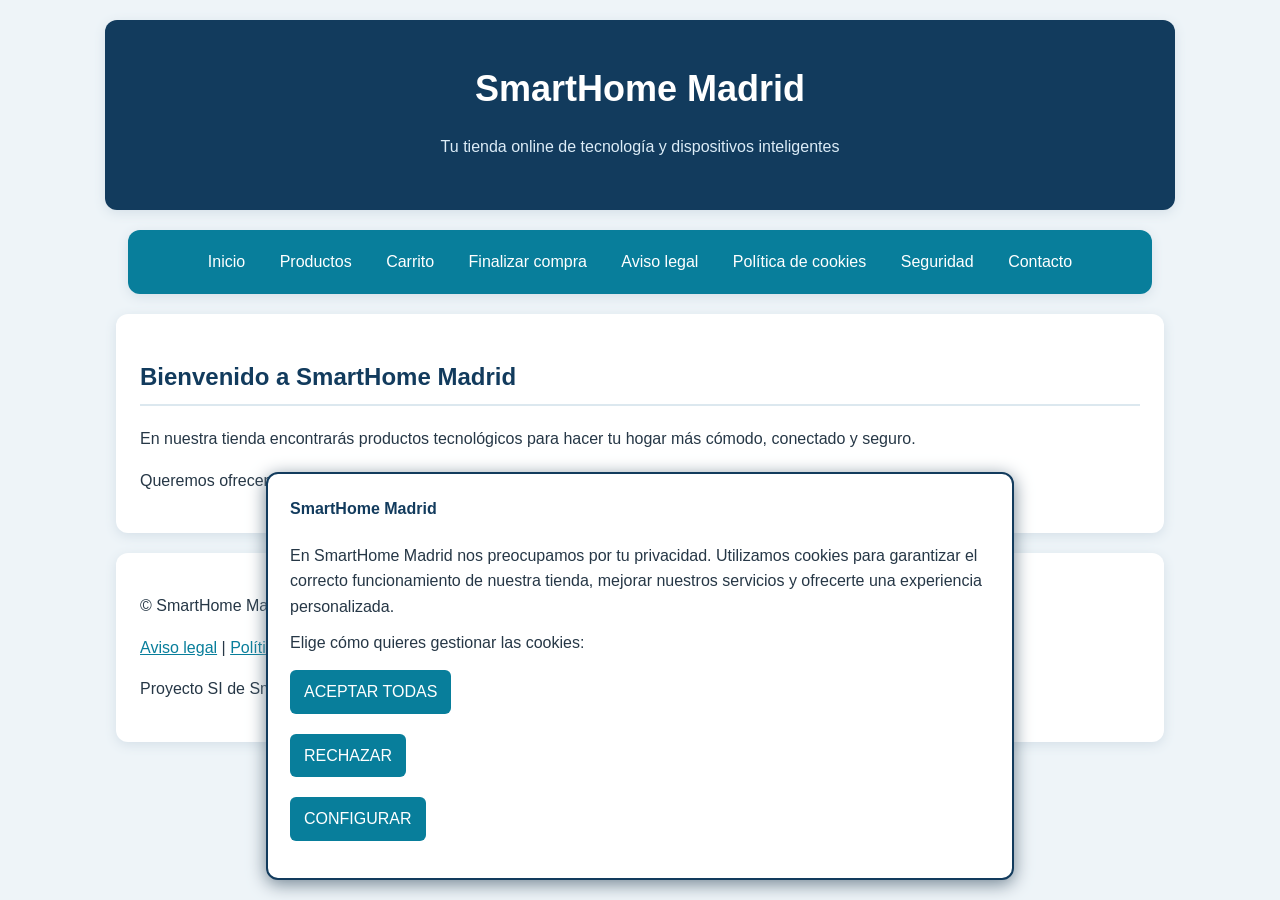
<file: index.html>
<!DOCTYPE html>
<html lang="es">
<head>
    <meta charset="UTF-8">
    <meta name="viewport" content="width=device-width, initial-scale=1.0">
    <link rel="stylesheet" href="styles.css">
    <meta name="keywords" content="HTML, tienda, productos, domótica, tecnología">
    <meta name="description" content="Tienda online SmartHome Madrid">
    <meta name="author" content="Manuel, Ignacio, Alejandro Pascual, Ismael">
    <title>Inicio - SmartHome Madrid</title>
</head>
<body>

    <div id="cabecera">
        <h1>SmartHome Madrid</h1>
        <p>Tu tienda online de tecnología y dispositivos inteligentes</p>
    </div>

    <div id="menu">
        <ul>
            <li><a href="index.html">Inicio</a></li>
            <li><a href="productos.html">Productos</a></li>
            <li><a href="carrito.html">Carrito</a></li>
            <li><a href="compra.html">Finalizar compra</a></li>
            <li><a href="aviso-legal.html">Aviso legal</a></li>
            <li><a href="cookies.html">Política de cookies</a></li>
            <li><a href="seguridad.html">Seguridad</a></li>
            <li><a href="contacto.html">Contacto</a></li>
        </ul>
    </div>

<div id="inicio">
        <h2>Bienvenido a SmartHome Madrid</h2>
        <p>En nuestra tienda encontrarás productos tecnológicos para hacer tu hogar más cómodo, conectado y seguro.</p>
        <p>Queremos ofrecer una compra online sencilla y proteger los datos de nuestros clientes.</p>
    </div>

    <input type="checkbox" id="cerrar-banner">
    <input type="checkbox" id="mostrar-configuracion">
    <div id="banner-cookies">
        <div id="texto-cookies">
            <h4>SmartHome Madrid</h4>
            <p>En SmartHome Madrid nos preocupamos por tu privacidad. Utilizamos cookies para garantizar el correcto funcionamiento de nuestra tienda, mejorar nuestros servicios y ofrecerte una experiencia personalizada.</p>
            <p>Elige cómo quieres gestionar las cookies:</p>
            <p><label for="cerrar-banner" class="boton">ACEPTAR TODAS</label></p>
            <p><label for="cerrar-banner" class="boton">RECHAZAR</label></p>
            <p><label for="mostrar-configuracion" class="boton">CONFIGURAR</label></p>
        </div>
        <div id="panel-configuracion">
            <h4>Configuración de cookies</h4>
            <p><input type="checkbox" id="cookies-necesarias" name="cookies-necesarias" checked disabled> Cookies necesarias</p>
            <p><input type="checkbox" id="cookies-analiticas" name="cookies-analiticas"> Cookies analíticas</p>
            <p><input type="checkbox" id="cookies-publicidad" name="cookies-publicidad"> Cookies de publicidad</p>
            <p><label for="cerrar-banner" class="boton">Guardar preferencias</label></p>
            <p><label for="mostrar-configuracion" class="boton">VOLVER</label></p>
        </div>
    </div>

    <div>
        <p>&copy; SmartHome Madrid - Tienda online de tecnología</p>
        <p><a href="aviso-legal.html">Aviso legal</a> | <a href="cookies.html">Política de cookies</a></p>
        <p>Proyecto SI de SmartHome Madrid.</p>
    </div>

</body>
</html>
</file>
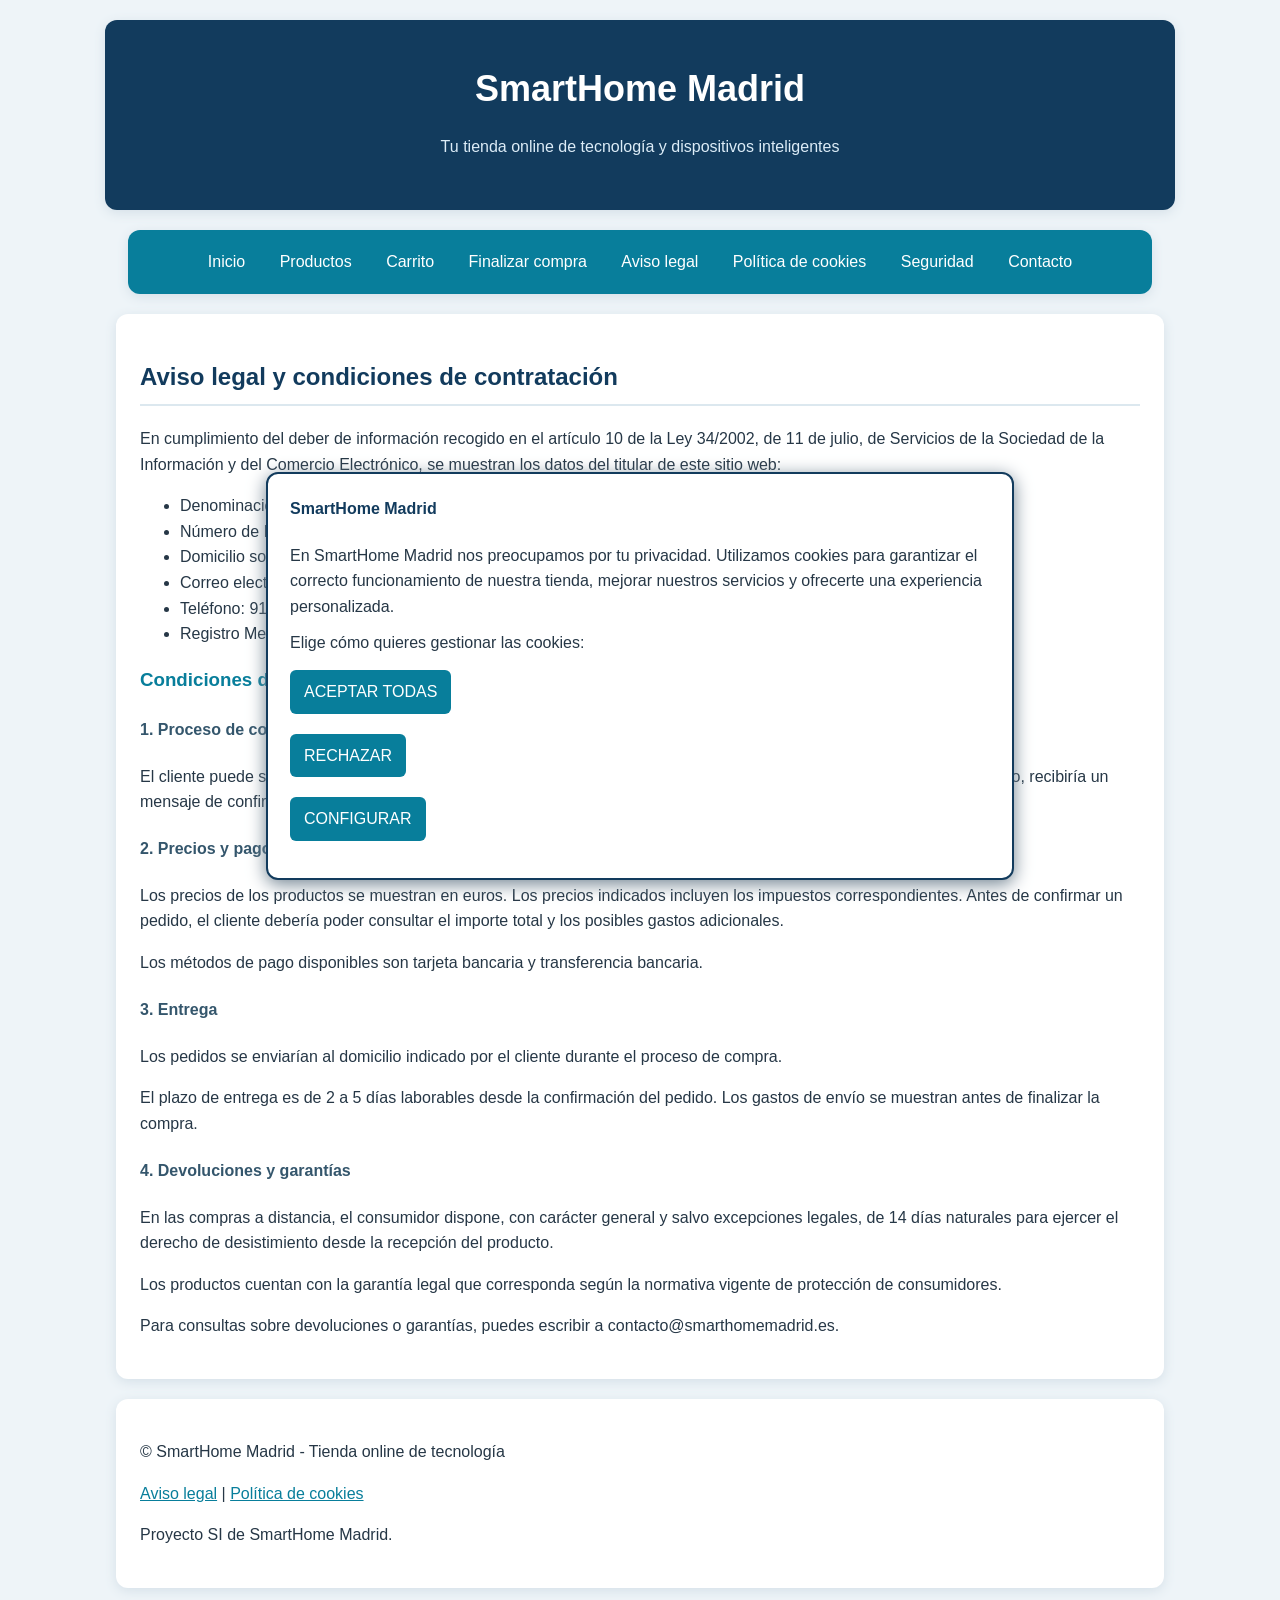
<file: aviso-legal.html>
<!DOCTYPE html>
<html lang="es">
<head>
    <meta charset="UTF-8">
    <meta name="viewport" content="width=device-width, initial-scale=1.0">
    <link rel="stylesheet" href="styles.css">
    <meta name="keywords" content="HTML, tienda, productos, domótica, tecnología">
    <meta name="description" content="Tienda online SmartHome Madrid">
    <meta name="author" content="Manuel, Ignacio, Alejandro Pascual, Ismael">
    <title>Aviso legal - SmartHome Madrid</title>
</head>
<body>

    <div id="cabecera">
        <h1>SmartHome Madrid</h1>
        <p>Tu tienda online de tecnología y dispositivos inteligentes</p>
    </div>

    <div id="menu">
        <ul>
            <li><a href="index.html">Inicio</a></li>
            <li><a href="productos.html">Productos</a></li>
            <li><a href="carrito.html">Carrito</a></li>
            <li><a href="compra.html">Finalizar compra</a></li>
            <li><a href="aviso-legal.html">Aviso legal</a></li>
            <li><a href="cookies.html">Política de cookies</a></li>
            <li><a href="seguridad.html">Seguridad</a></li>
            <li><a href="contacto.html">Contacto</a></li>
        </ul>
    </div>

<div id="aviso-legal">
        <h2>Aviso legal y condiciones de contratación</h2>

        <p>En cumplimiento del deber de información recogido en el artículo 10 de la Ley 34/2002, de 11 de julio, de Servicios de la Sociedad de la Información y del Comercio Electrónico, se muestran los datos del titular de este sitio web:</p>

        <ul>
            <li>Denominación social: SmartHome Madrid, S.L.</li>
            <li>Número de Identificación Fiscal (NIF): B-12345676</li>
            <li>Domicilio social: Calle de Alcalá, 120, 28009 Madrid, España</li>
            <li>Correo electrónico: contacto@smarthomemadrid.es</li>
            <li>Teléfono: 910 123 456</li>
            <li>Registro Mercantil: Madrid, Tomo 12345, Folio 120, Sección 8, Hoja M-123456</li>
        </ul>

        <h3>Condiciones de contratación</h3>

        <h4>1. Proceso de compra</h4>
        <p>El cliente puede seleccionar los productos que desea comprar y revisar su pedido antes de confirmarlo. Una vez confirmado, recibiría un mensaje de confirmación con los detalles de la compra.</p>

        <h4>2. Precios y pagos</h4>
        <p>Los precios de los productos se muestran en euros. Los precios indicados incluyen los impuestos correspondientes. Antes de confirmar un pedido, el cliente debería poder consultar el importe total y los posibles gastos adicionales.</p>
        <p>Los métodos de pago disponibles son tarjeta bancaria y transferencia bancaria.</p>

        <h4>3. Entrega</h4>
        <p>Los pedidos se enviarían al domicilio indicado por el cliente durante el proceso de compra.</p>
        <p>El plazo de entrega es de 2 a 5 días laborables desde la confirmación del pedido. Los gastos de envío se muestran antes de finalizar la compra.</p>

        <h4>4. Devoluciones y garantías</h4>
        <p>En las compras a distancia, el consumidor dispone, con carácter general y salvo excepciones legales, de 14 días naturales para ejercer el derecho de desistimiento desde la recepción del producto.</p>
        <p>Los productos cuentan con la garantía legal que corresponda según la normativa vigente de protección de consumidores.</p>
        <p>Para consultas sobre devoluciones o garantías, puedes escribir a contacto@smarthomemadrid.es.</p>
    </div>

    <input type="checkbox" id="cerrar-banner">
    <input type="checkbox" id="mostrar-configuracion">
    <div id="banner-cookies">
        <div id="texto-cookies">
            <h4>SmartHome Madrid</h4>
            <p>En SmartHome Madrid nos preocupamos por tu privacidad. Utilizamos cookies para garantizar el correcto funcionamiento de nuestra tienda, mejorar nuestros servicios y ofrecerte una experiencia personalizada.</p>
            <p>Elige cómo quieres gestionar las cookies:</p>
            <p><label for="cerrar-banner" class="boton">ACEPTAR TODAS</label></p>
            <p><label for="cerrar-banner" class="boton">RECHAZAR</label></p>
            <p><label for="mostrar-configuracion" class="boton">CONFIGURAR</label></p>
        </div>
        <div id="panel-configuracion">
            <h4>Configuración de cookies</h4>
            <p><input type="checkbox" id="cookies-necesarias" name="cookies-necesarias" checked disabled> Cookies necesarias</p>
            <p><input type="checkbox" id="cookies-analiticas" name="cookies-analiticas"> Cookies analíticas</p>
            <p><input type="checkbox" id="cookies-publicidad" name="cookies-publicidad"> Cookies de publicidad</p>
            <p><label for="cerrar-banner" class="boton">Guardar preferencias</label></p>
            <p><label for="mostrar-configuracion" class="boton">VOLVER</label></p>
        </div>
    </div>

    <div>
        <p>&copy; SmartHome Madrid - Tienda online de tecnología</p>
        <p><a href="aviso-legal.html">Aviso legal</a> | <a href="cookies.html">Política de cookies</a></p>
        <p>Proyecto SI de SmartHome Madrid.</p>
    </div>

</body>
</html>
</file>
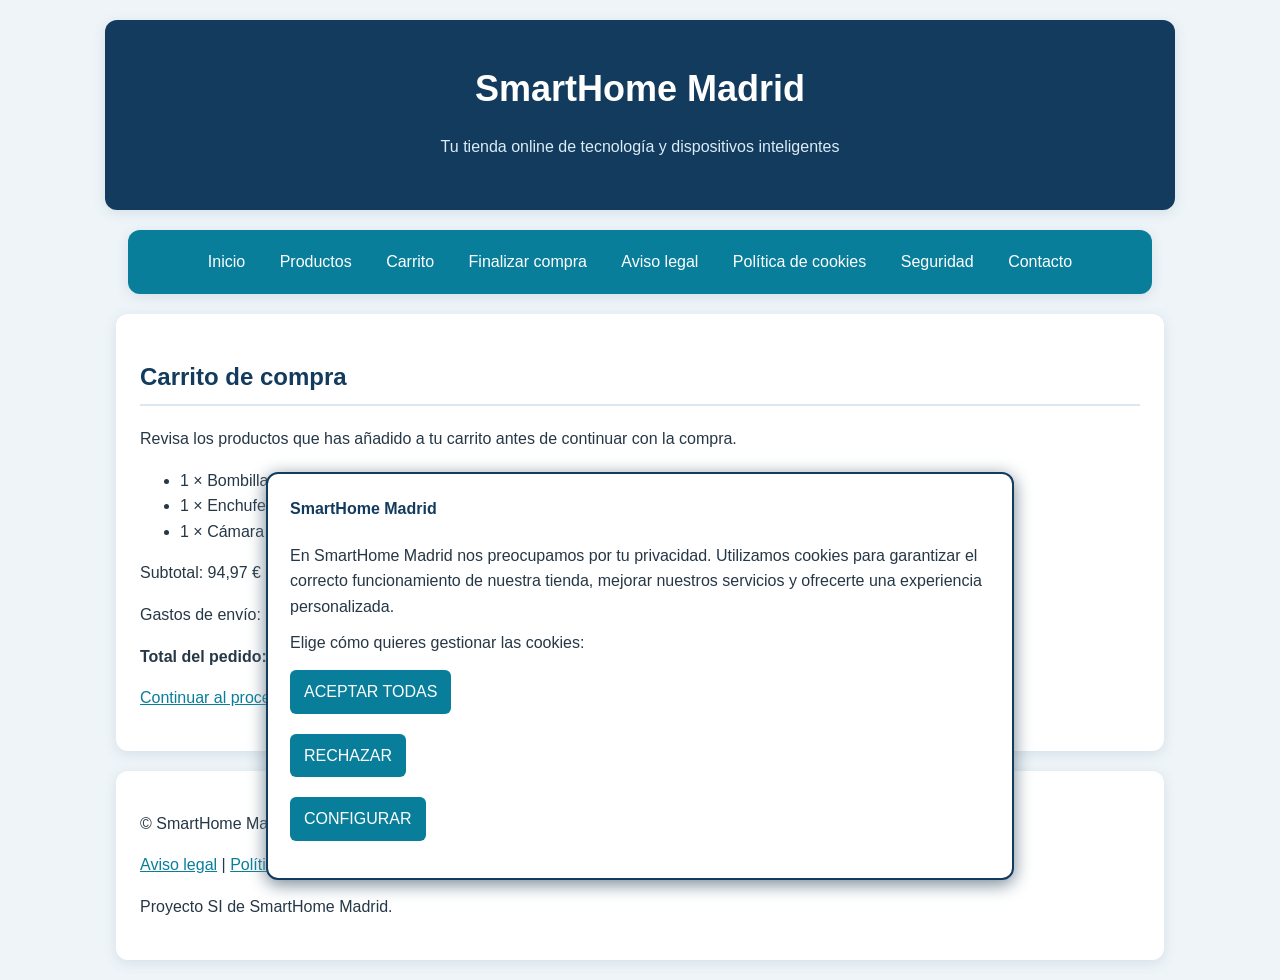
<file: carrito.html>
<!DOCTYPE html>
<html lang="es">
<head>
    <meta charset="UTF-8">
    <meta name="viewport" content="width=device-width, initial-scale=1.0">
    <link rel="stylesheet" href="styles.css">
    <meta name="keywords" content="HTML, tienda, productos, domótica, tecnología">
    <meta name="description" content="Tienda online SmartHome Madrid">
    <meta name="author" content="Manuel, Ignacio, Alejandro Pascual, Ismael">
    <title>Carrito - SmartHome Madrid</title>
</head>
<body>

    <div id="cabecera">
        <h1>SmartHome Madrid</h1>
        <p>Tu tienda online de tecnología y dispositivos inteligentes</p>
    </div>

    <div id="menu">
        <ul>
            <li><a href="index.html">Inicio</a></li>
            <li><a href="productos.html">Productos</a></li>
            <li><a href="carrito.html">Carrito</a></li>
            <li><a href="compra.html">Finalizar compra</a></li>
            <li><a href="aviso-legal.html">Aviso legal</a></li>
            <li><a href="cookies.html">Política de cookies</a></li>
            <li><a href="seguridad.html">Seguridad</a></li>
            <li><a href="contacto.html">Contacto</a></li>
        </ul>
    </div>

<div id="carrito">
        <h2>Carrito de compra</h2>
        <p>Revisa los productos que has añadido a tu carrito antes de continuar con la compra.</p>
        <ul>
            <li>1 × Bombilla inteligente Wi-Fi: 19,99 €</li>
            <li>1 × Enchufe inteligente Wi-Fi: 24,99 €</li>
            <li>1 × Cámara de seguridad Wi-Fi: 49,99 €</li>
        </ul>
        <p>Subtotal: 94,97 €</p>
        <p>Gastos de envío: 0,00 €</p>
        <p><b>Total del pedido: 94,97 €</b></p>
        <p><a href="compra.html">Continuar al proceso de compra</a></p>
    </div>

    <input type="checkbox" id="cerrar-banner">
    <input type="checkbox" id="mostrar-configuracion">
    <div id="banner-cookies">
        <div id="texto-cookies">
            <h4>SmartHome Madrid</h4>
            <p>En SmartHome Madrid nos preocupamos por tu privacidad. Utilizamos cookies para garantizar el correcto funcionamiento de nuestra tienda, mejorar nuestros servicios y ofrecerte una experiencia personalizada.</p>
            <p>Elige cómo quieres gestionar las cookies:</p>
            <p><label for="cerrar-banner" class="boton">ACEPTAR TODAS</label></p>
            <p><label for="cerrar-banner" class="boton">RECHAZAR</label></p>
            <p><label for="mostrar-configuracion" class="boton">CONFIGURAR</label></p>
        </div>
        <div id="panel-configuracion">
            <h4>Configuración de cookies</h4>
            <p><input type="checkbox" id="cookies-necesarias" name="cookies-necesarias" checked disabled> Cookies necesarias</p>
            <p><input type="checkbox" id="cookies-analiticas" name="cookies-analiticas"> Cookies analíticas</p>
            <p><input type="checkbox" id="cookies-publicidad" name="cookies-publicidad"> Cookies de publicidad</p>
            <p><label for="cerrar-banner" class="boton">Guardar preferencias</label></p>
            <p><label for="mostrar-configuracion" class="boton">VOLVER</label></p>
        </div>
    </div>

    <div>
        <p>&copy; SmartHome Madrid - Tienda online de tecnología</p>
        <p><a href="aviso-legal.html">Aviso legal</a> | <a href="cookies.html">Política de cookies</a></p>
        <p>Proyecto SI de SmartHome Madrid.</p>
    </div>

</body>
</html>
</file>
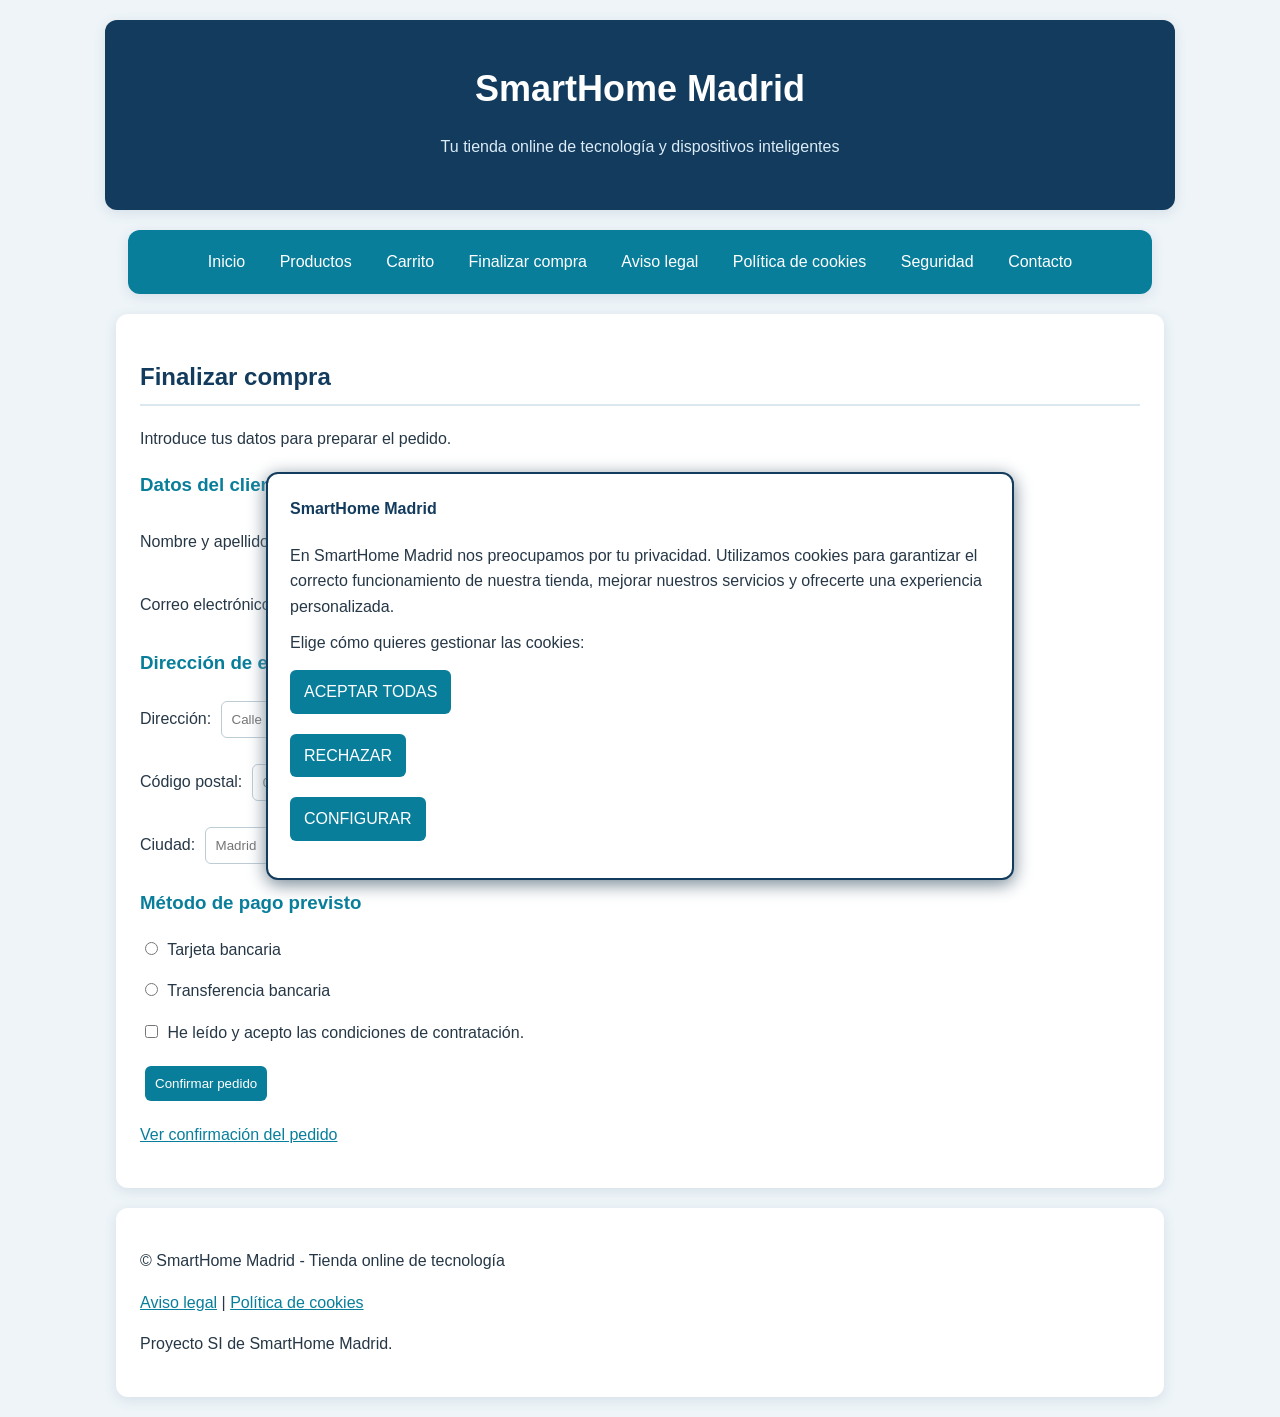
<file: compra.html>
<!DOCTYPE html>
<html lang="es">
<head>
    <meta charset="UTF-8">
    <meta name="viewport" content="width=device-width, initial-scale=1.0">
    <link rel="stylesheet" href="styles.css">
    <meta name="keywords" content="HTML, tienda, productos, domótica, tecnología">
    <meta name="description" content="Tienda online SmartHome Madrid">
    <meta name="author" content="Manuel, Ignacio, Alejandro Pascual, Ismael">
    <title>Finalizar compra - SmartHome Madrid</title>
</head>
<body>

    <div id="cabecera">
        <h1>SmartHome Madrid</h1>
        <p>Tu tienda online de tecnología y dispositivos inteligentes</p>
    </div>

    <div id="menu">
        <ul>
            <li><a href="index.html">Inicio</a></li>
            <li><a href="productos.html">Productos</a></li>
            <li><a href="carrito.html">Carrito</a></li>
            <li><a href="compra.html">Finalizar compra</a></li>
            <li><a href="aviso-legal.html">Aviso legal</a></li>
            <li><a href="cookies.html">Política de cookies</a></li>
            <li><a href="seguridad.html">Seguridad</a></li>
            <li><a href="contacto.html">Contacto</a></li>
        </ul>
    </div>

<div id="compra">
        <h2>Finalizar compra</h2>
        <p>Introduce tus datos para preparar el pedido.</p>
        <form>
            <h3>Datos del cliente</h3>
            <p>
                Nombre y apellidos:
                <input type="text" id="nombre-compra" name="nombre-compra" placeholder="Nombre y apellidos">
            </p>
            <p>
                Correo electrónico:
                <input type="email" id="email-compra" name="email-compra" placeholder="ejemplo@correo.com">
            </p>

            <h3>Dirección de entrega</h3>
            <p>
                Dirección:
                <input type="text" id="direccion-compra" name="direccion-compra" placeholder="Calle y número">
            </p>
            <p>
                Código postal:
                <input type="text" id="cp-compra" name="cp-compra" placeholder="00000">
            </p>
            <p>
                Ciudad:
                <input type="text" id="ciudad-compra" name="ciudad-compra" placeholder="Madrid">
            </p>

            <h3>Método de pago previsto</h3>
            <p>
                <input type="radio" id="pago-tarjeta" name="metodo-pago" value="tarjeta">
                Tarjeta bancaria
            </p>
            <p>
                <input type="radio" id="pago-transferencia" name="metodo-pago" value="transferencia">
                Transferencia bancaria
            </p>
            <p><input type="checkbox" id="aceptar-condiciones-compra" name="aceptar-condiciones-compra">
                He leído y acepto las condiciones de contratación.
            </p>
            <p><input type="submit" value="Confirmar pedido"></p>
        </form>
        <p><a href="confirmacion.html">Ver confirmación del pedido</a></p>
    </div>


    <input type="checkbox" id="cerrar-banner">
    <input type="checkbox" id="mostrar-configuracion">
    <div id="banner-cookies">
        <div id="texto-cookies">
            <h4>SmartHome Madrid</h4>
            <p>En SmartHome Madrid nos preocupamos por tu privacidad. Utilizamos cookies para garantizar el correcto funcionamiento de nuestra tienda, mejorar nuestros servicios y ofrecerte una experiencia personalizada.</p>
            <p>Elige cómo quieres gestionar las cookies:</p>
            <p><label for="cerrar-banner" class="boton">ACEPTAR TODAS</label></p>
            <p><label for="cerrar-banner" class="boton">RECHAZAR</label></p>
            <p><label for="mostrar-configuracion" class="boton">CONFIGURAR</label></p>
        </div>
        <div id="panel-configuracion">
            <h4>Configuración de cookies</h4>
            <p><input type="checkbox" id="cookies-necesarias" name="cookies-necesarias" checked disabled> Cookies necesarias</p>
            <p><input type="checkbox" id="cookies-analiticas" name="cookies-analiticas"> Cookies analíticas</p>
            <p><input type="checkbox" id="cookies-publicidad" name="cookies-publicidad"> Cookies de publicidad</p>
            <p><label for="cerrar-banner" class="boton">Guardar preferencias</label></p>
            <p><label for="mostrar-configuracion" class="boton">VOLVER</label></p>
        </div>
    </div>

    <div>
        <p>&copy; SmartHome Madrid - Tienda online de tecnología</p>
        <p><a href="aviso-legal.html">Aviso legal</a> | <a href="cookies.html">Política de cookies</a></p>
        <p>Proyecto SI de SmartHome Madrid.</p>
    </div>

</body>
</html>
</file>
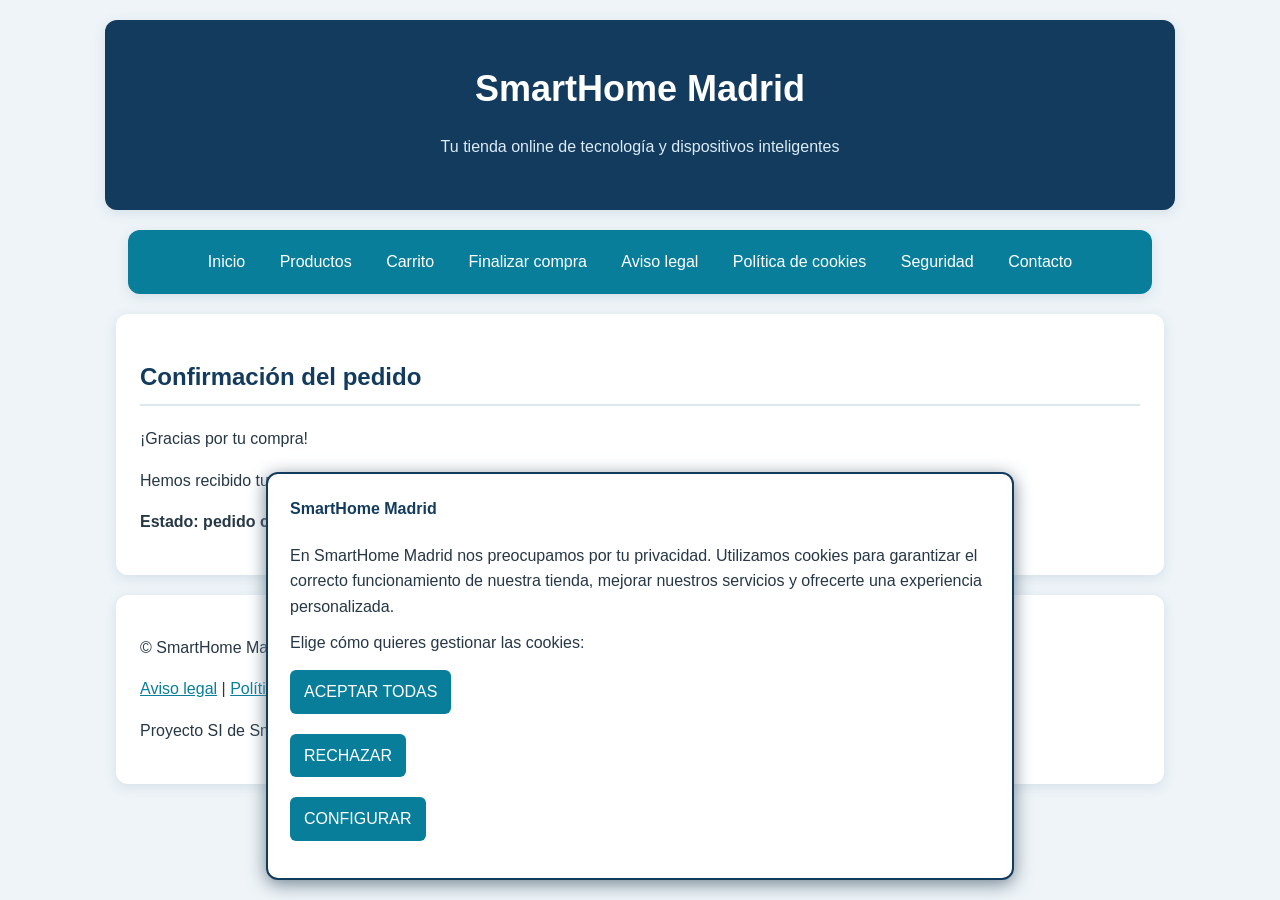
<file: confirmacion.html>
<!DOCTYPE html>
<html lang="es">
<head>
    <meta charset="UTF-8">
    <meta name="viewport" content="width=device-width, initial-scale=1.0">
    <link rel="stylesheet" href="styles.css">
    <meta name="keywords" content="HTML, tienda, productos, domótica, tecnología">
    <meta name="description" content="Tienda online SmartHome Madrid">
    <meta name="author" content="Manuel, Ignacio, Alejandro Pascual, Ismael">
    <title>Confirmación del pedido - SmartHome Madrid</title>
</head>
<body>

    <div id="cabecera">
        <h1>SmartHome Madrid</h1>
        <p>Tu tienda online de tecnología y dispositivos inteligentes</p>
    </div>

    <div id="menu">
        <ul>
            <li><a href="index.html">Inicio</a></li>
            <li><a href="productos.html">Productos</a></li>
            <li><a href="carrito.html">Carrito</a></li>
            <li><a href="compra.html">Finalizar compra</a></li>
            <li><a href="aviso-legal.html">Aviso legal</a></li>
            <li><a href="cookies.html">Política de cookies</a></li>
            <li><a href="seguridad.html">Seguridad</a></li>
            <li><a href="contacto.html">Contacto</a></li>
        </ul>
    </div>

<div id="confirmacion-pedido">
        <h2>Confirmación del pedido</h2>
        <p>¡Gracias por tu compra!</p>
        <p>Hemos recibido tu pedido correctamente. En breve recibirás un correo electrónico con los detalles de la compra.</p>
        <p><b>Estado: pedido confirmado.</b></p>
    </div>

    <input type="checkbox" id="cerrar-banner">
    <input type="checkbox" id="mostrar-configuracion">
    <div id="banner-cookies">
        <div id="texto-cookies">
            <h4>SmartHome Madrid</h4>
            <p>En SmartHome Madrid nos preocupamos por tu privacidad. Utilizamos cookies para garantizar el correcto funcionamiento de nuestra tienda, mejorar nuestros servicios y ofrecerte una experiencia personalizada.</p>
            <p>Elige cómo quieres gestionar las cookies:</p>
            <p><label for="cerrar-banner" class="boton">ACEPTAR TODAS</label></p>
            <p><label for="cerrar-banner" class="boton">RECHAZAR</label></p>
            <p><label for="mostrar-configuracion" class="boton">CONFIGURAR</label></p>
        </div>
        <div id="panel-configuracion">
            <h4>Configuración de cookies</h4>
            <p><input type="checkbox" id="cookies-necesarias" name="cookies-necesarias" checked disabled> Cookies necesarias</p>
            <p><input type="checkbox" id="cookies-analiticas" name="cookies-analiticas"> Cookies analíticas</p>
            <p><input type="checkbox" id="cookies-publicidad" name="cookies-publicidad"> Cookies de publicidad</p>
            <p><label for="cerrar-banner" class="boton">Guardar preferencias</label></p>
            <p><label for="mostrar-configuracion" class="boton">VOLVER</label></p>
        </div>
    </div>

    <div>
        <p>&copy; SmartHome Madrid - Tienda online de tecnología</p>
        <p><a href="aviso-legal.html">Aviso legal</a> | <a href="cookies.html">Política de cookies</a></p>
        <p>Proyecto SI de SmartHome Madrid.</p>
    </div>

</body>
</html>
</file>
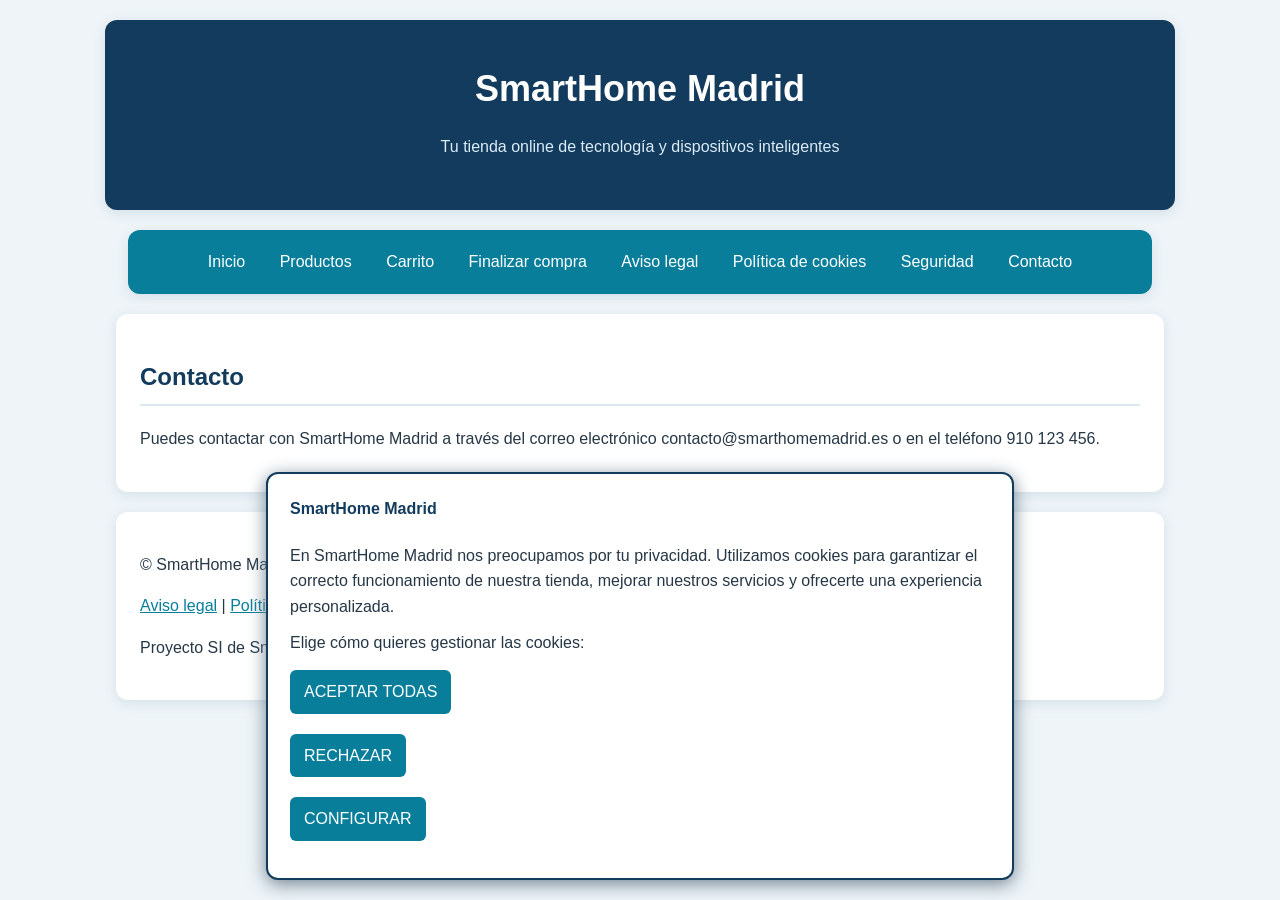
<file: contacto.html>
<!DOCTYPE html>
<html lang="es">
<head>
    <meta charset="UTF-8">
    <meta name="viewport" content="width=device-width, initial-scale=1.0">
    <link rel="stylesheet" href="styles.css">
    <meta name="keywords" content="HTML, tienda, productos, domótica, tecnología">
    <meta name="description" content="Tienda online SmartHome Madrid">
    <meta name="author" content="Manuel, Ignacio, Alejandro Pascual, Ismael">
    <title>Contacto - SmartHome Madrid</title>
</head>
<body>

    <div id="cabecera">
        <h1>SmartHome Madrid</h1>
        <p>Tu tienda online de tecnología y dispositivos inteligentes</p>
    </div>

    <div id="menu">
        <ul>
            <li><a href="index.html">Inicio</a></li>
            <li><a href="productos.html">Productos</a></li>
            <li><a href="carrito.html">Carrito</a></li>
            <li><a href="compra.html">Finalizar compra</a></li>
            <li><a href="aviso-legal.html">Aviso legal</a></li>
            <li><a href="cookies.html">Política de cookies</a></li>
            <li><a href="seguridad.html">Seguridad</a></li>
            <li><a href="contacto.html">Contacto</a></li>
        </ul>
    </div>

<div id="contacto">
        <h2>Contacto</h2>
        <p>Puedes contactar con SmartHome Madrid a través del correo electrónico contacto@smarthomemadrid.es o en el teléfono 910 123 456.</p>
    </div>

    <input type="checkbox" id="cerrar-banner">
    <input type="checkbox" id="mostrar-configuracion">
    <div id="banner-cookies">
        <div id="texto-cookies">
            <h4>SmartHome Madrid</h4>
            <p>En SmartHome Madrid nos preocupamos por tu privacidad. Utilizamos cookies para garantizar el correcto funcionamiento de nuestra tienda, mejorar nuestros servicios y ofrecerte una experiencia personalizada.</p>
            <p>Elige cómo quieres gestionar las cookies:</p>
            <p><label for="cerrar-banner" class="boton">ACEPTAR TODAS</label></p>
            <p><label for="cerrar-banner" class="boton">RECHAZAR</label></p>
            <p><label for="mostrar-configuracion" class="boton">CONFIGURAR</label></p>
        </div>
        <div id="panel-configuracion">
            <h4>Configuración de cookies</h4>
            <p><input type="checkbox" id="cookies-necesarias" name="cookies-necesarias" checked disabled> Cookies necesarias</p>
            <p><input type="checkbox" id="cookies-analiticas" name="cookies-analiticas"> Cookies analíticas</p>
            <p><input type="checkbox" id="cookies-publicidad" name="cookies-publicidad"> Cookies de publicidad</p>
            <p><label for="cerrar-banner" class="boton">Guardar preferencias</label></p>
            <p><label for="mostrar-configuracion" class="boton">VOLVER</label></p>
        </div>
    </div>

    <div>
        <p>&copy; SmartHome Madrid - Tienda online de tecnología</p>
        <p><a href="aviso-legal.html">Aviso legal</a> | <a href="cookies.html">Política de cookies</a></p>
        <p>Proyecto SI de SmartHome Madrid.</p>
    </div>

</body>
</html>
</file>
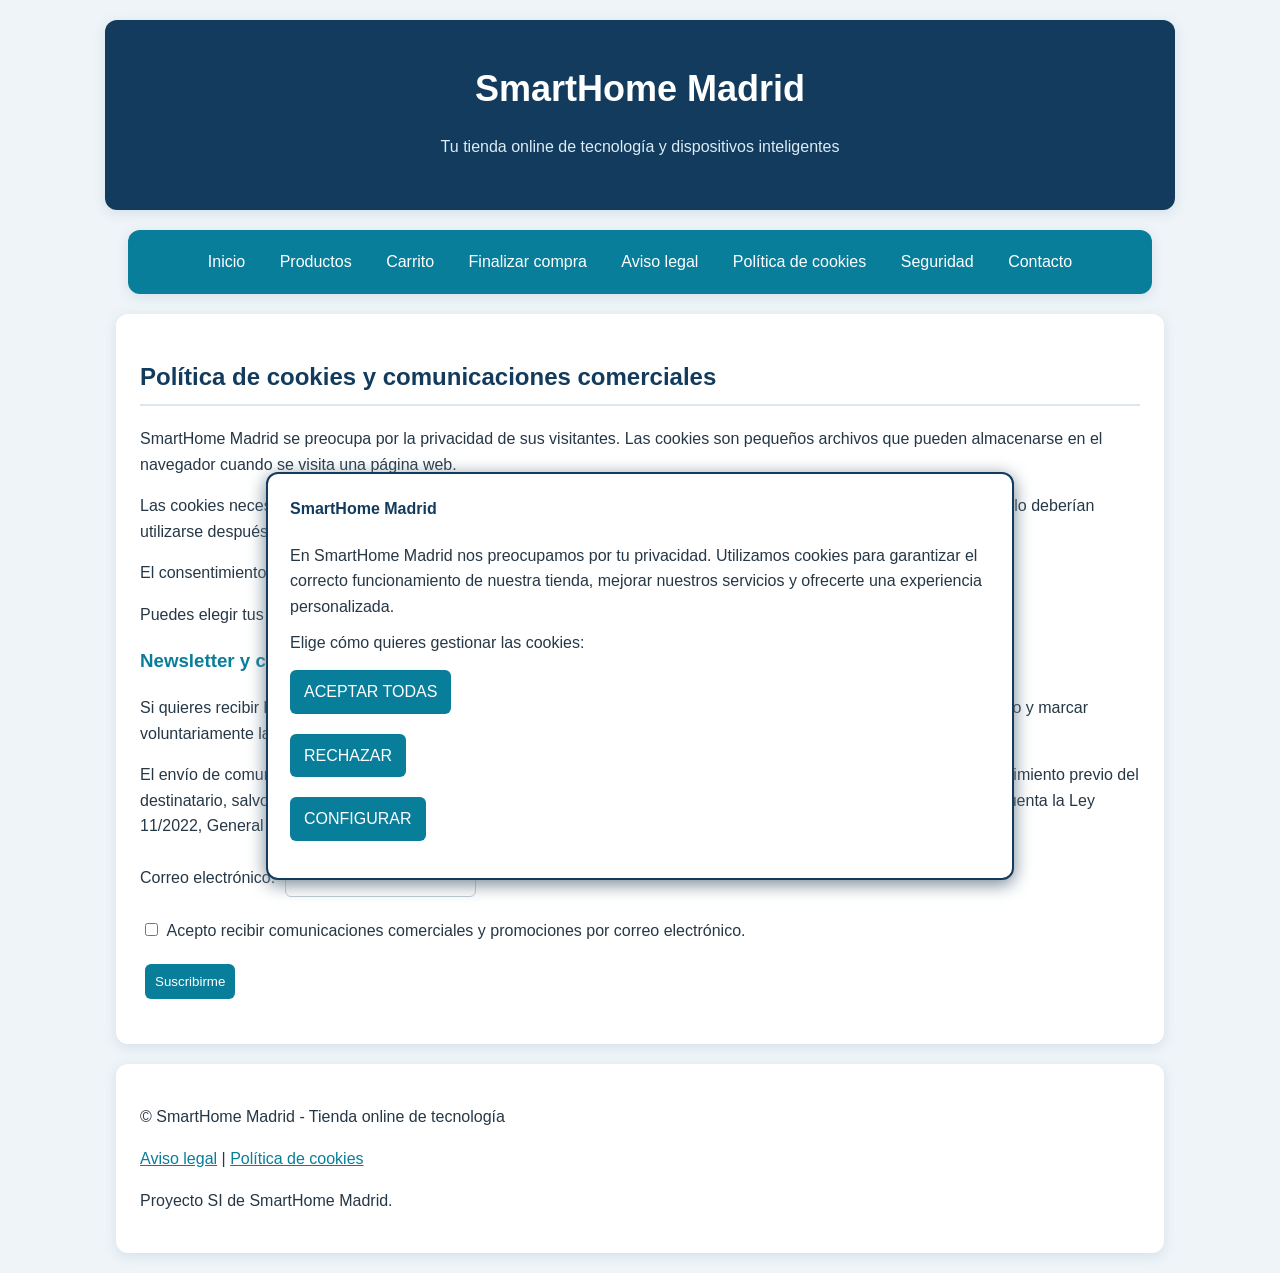
<file: cookies.html>
<!DOCTYPE html>
<html lang="es">
<head>
    <meta charset="UTF-8">
    <meta name="viewport" content="width=device-width, initial-scale=1.0">
    <link rel="stylesheet" href="styles.css">
    <meta name="keywords" content="HTML, tienda, productos, domótica, tecnología">
    <meta name="description" content="Tienda online SmartHome Madrid">
    <meta name="author" content="Manuel, Ignacio, Alejandro Pascual, Ismael">
    <title>Política de cookies - SmartHome Madrid</title>
</head>
<body>

    <div id="cabecera">
        <h1>SmartHome Madrid</h1>
        <p>Tu tienda online de tecnología y dispositivos inteligentes</p>
    </div>

    <div id="menu">
        <ul>
            <li><a href="index.html">Inicio</a></li>
            <li><a href="productos.html">Productos</a></li>
            <li><a href="carrito.html">Carrito</a></li>
            <li><a href="compra.html">Finalizar compra</a></li>
            <li><a href="aviso-legal.html">Aviso legal</a></li>
            <li><a href="cookies.html">Política de cookies</a></li>
            <li><a href="seguridad.html">Seguridad</a></li>
            <li><a href="contacto.html">Contacto</a></li>
        </ul>
    </div>

<div id="cookies">
        <h2>Política de cookies y comunicaciones comerciales</h2>

        <p>SmartHome Madrid se preocupa por la privacidad de sus visitantes. Las cookies son pequeños archivos que pueden almacenarse en el navegador cuando se visita una página web.</p>
        <p>Las cookies necesarias permiten el funcionamiento básico de la página. Las cookies analíticas y publicitarias opcionales solo deberían utilizarse después de obtener el consentimiento del usuario.</p>
        <p>El consentimiento debe solicitarse de forma clara, informada y voluntaria, de acuerdo con la normativa aplicable.</p>
        <p>Puedes elegir tus preferencias de cookies desde el aviso que aparece al entrar en la tienda.</p>

        <h3>Newsletter y comunicaciones comerciales</h3>
        <p>Si quieres recibir la newsletter con novedades y promociones de SmartHome Madrid, puedes introducir tu correo electrónico y marcar voluntariamente la casilla de aceptación. No es obligatorio aceptar publicidad para consultar la tienda.</p>
        <p>El envío de comunicaciones comerciales por correo electrónico se rige principalmente por la LSSI-CE y requiere el consentimiento previo del destinatario, salvo los casos permitidos por la ley. Para las llamadas comerciales no solicitadas también debe tenerse en cuenta la Ley 11/2022, General de Telecomunicaciones, junto con la normativa de protección de datos.</p>

        <form>
            <p>
                Correo electrónico:
                <input type="email" id="correo" name="correo" required>
            </p>

            <p>
                <input type="checkbox" id="consentimiento" name="consentimiento">
                Acepto recibir comunicaciones comerciales y promociones por correo electrónico.
            </p>

            <p><input type="submit" value="Suscribirme"></p>
        </form>
    </div>

    <input type="checkbox" id="cerrar-banner">
    <input type="checkbox" id="mostrar-configuracion">
    <div id="banner-cookies">
        <div id="texto-cookies">
            <h4>SmartHome Madrid</h4>
            <p>En SmartHome Madrid nos preocupamos por tu privacidad. Utilizamos cookies para garantizar el correcto funcionamiento de nuestra tienda, mejorar nuestros servicios y ofrecerte una experiencia personalizada.</p>
            <p>Elige cómo quieres gestionar las cookies:</p>
            <p><label for="cerrar-banner" class="boton">ACEPTAR TODAS</label></p>
            <p><label for="cerrar-banner" class="boton">RECHAZAR</label></p>
            <p><label for="mostrar-configuracion" class="boton">CONFIGURAR</label></p>
        </div>
        <div id="panel-configuracion">
            <h4>Configuración de cookies</h4>
            <p><input type="checkbox" id="cookies-necesarias" name="cookies-necesarias" checked disabled> Cookies necesarias</p>
            <p><input type="checkbox" id="cookies-analiticas" name="cookies-analiticas"> Cookies analíticas</p>
            <p><input type="checkbox" id="cookies-publicidad" name="cookies-publicidad"> Cookies de publicidad</p>
            <p><label for="cerrar-banner" class="boton">Guardar preferencias</label></p>
            <p><label for="mostrar-configuracion" class="boton">VOLVER</label></p>
        </div>
    </div>

    <div>
        <p>&copy; SmartHome Madrid - Tienda online de tecnología</p>
        <p><a href="aviso-legal.html">Aviso legal</a> | <a href="cookies.html">Política de cookies</a></p>
        <p>Proyecto SI de SmartHome Madrid.</p>
    </div>

</body>
</html>
</file>
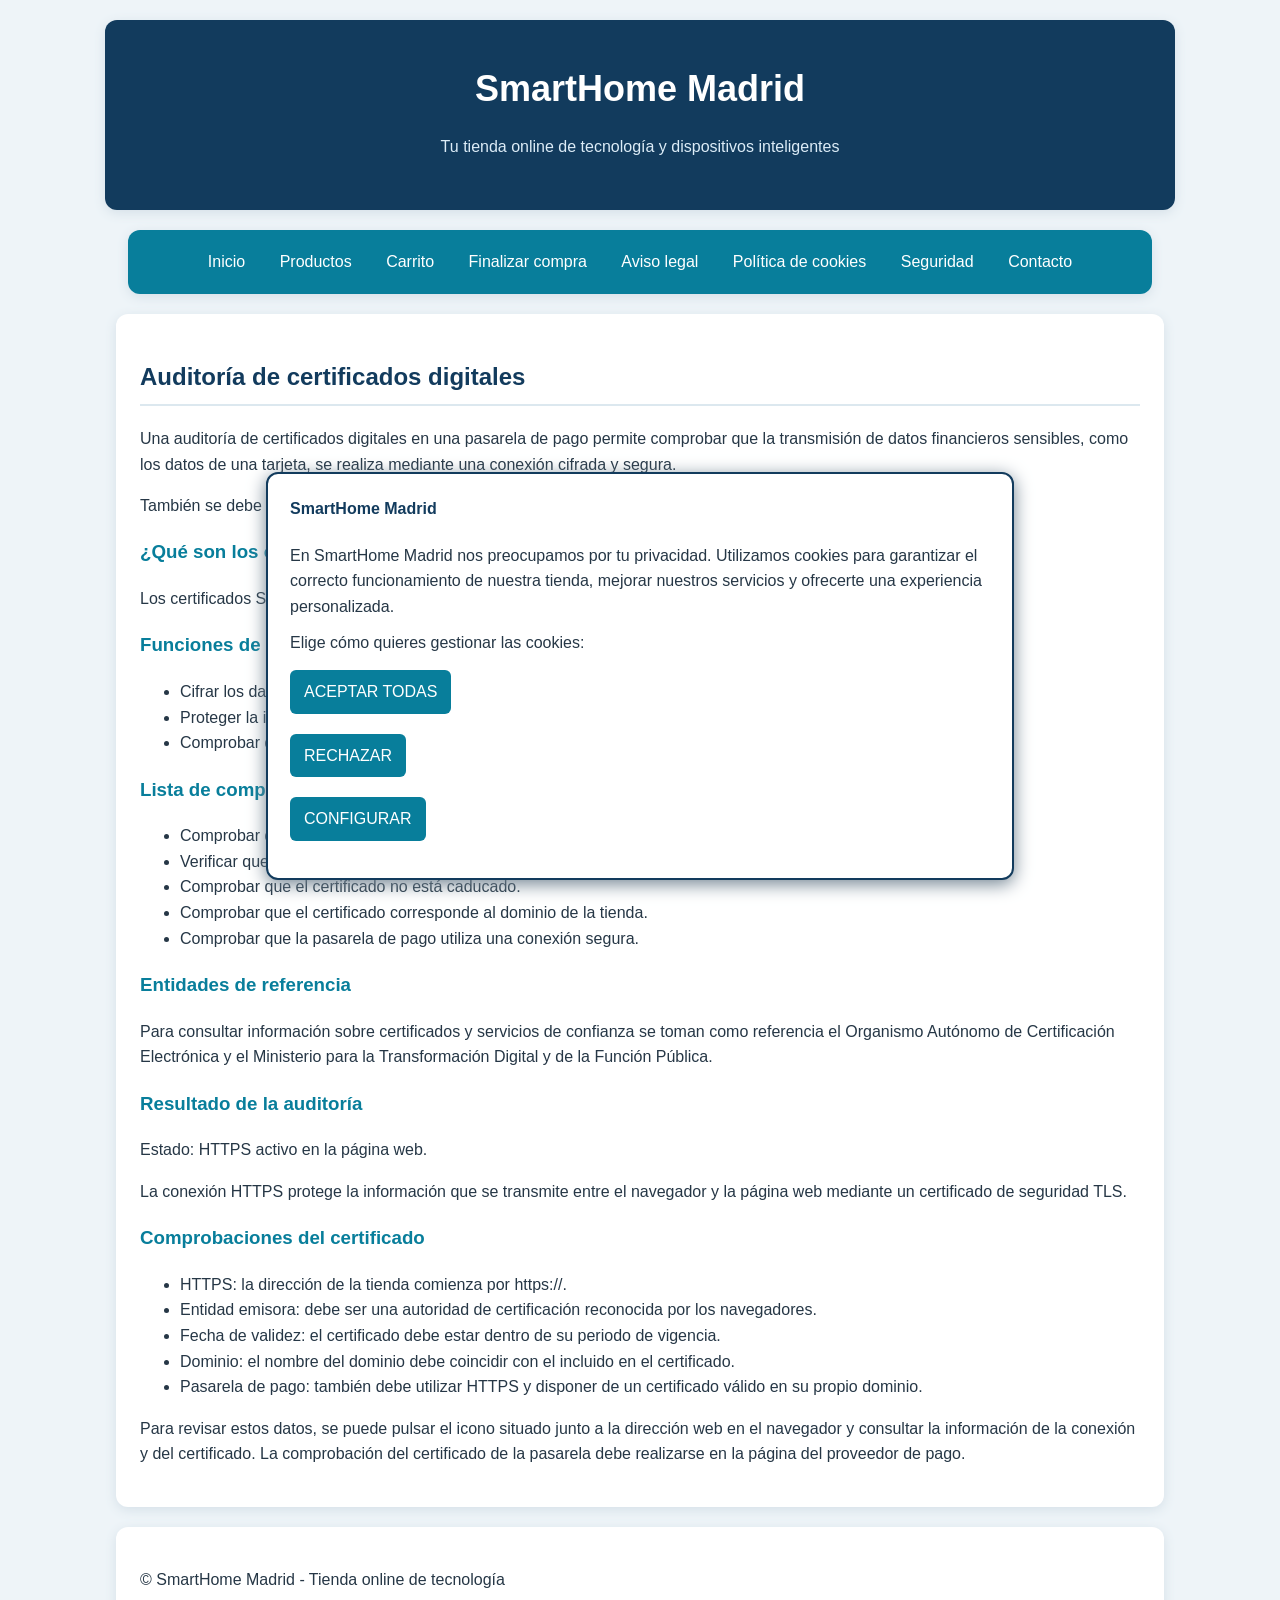
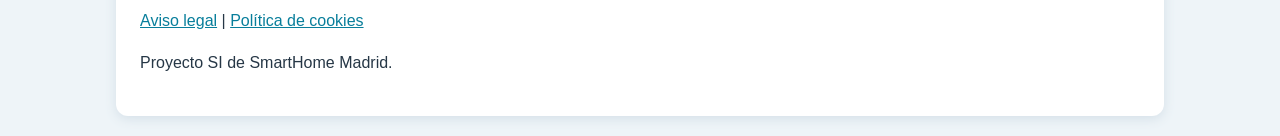
<file: seguridad.html>
<!DOCTYPE html>
<html lang="es">
<head>
    <meta charset="UTF-8">
    <meta name="viewport" content="width=device-width, initial-scale=1.0">
    <link rel="stylesheet" href="styles.css">
    <meta name="keywords" content="HTML, tienda, productos, domótica, tecnología">
    <meta name="description" content="Tienda online SmartHome Madrid">
    <meta name="author" content="Manuel, Ignacio, Alejandro Pascual, Ismael">
    <title>Seguridad - SmartHome Madrid</title>
</head>
<body>

    <div id="cabecera">
        <h1>SmartHome Madrid</h1>
        <p>Tu tienda online de tecnología y dispositivos inteligentes</p>
    </div>

    <div id="menu">
        <ul>
            <li><a href="index.html">Inicio</a></li>
            <li><a href="productos.html">Productos</a></li>
            <li><a href="carrito.html">Carrito</a></li>
            <li><a href="compra.html">Finalizar compra</a></li>
            <li><a href="aviso-legal.html">Aviso legal</a></li>
            <li><a href="cookies.html">Política de cookies</a></li>
            <li><a href="seguridad.html">Seguridad</a></li>
            <li><a href="contacto.html">Contacto</a></li>
        </ul>
    </div>

<div id="seguridad">
        <h2>Auditoría de certificados digitales</h2>

        <p>Una auditoría de certificados digitales en una pasarela de pago permite comprobar que la transmisión de datos financieros sensibles, como los datos de una tarjeta, se realiza mediante una conexión cifrada y segura.</p>
        <p>También se debe comprobar la seguridad de la pasarela de pago y los requisitos que le sean aplicables, como PCI-DSS.</p>

        <h3>¿Qué son los certificados SSL/TLS?</h3>
        <p>Los certificados SSL/TLS permiten establecer una conexión segura entre el navegador del usuario y la página web.</p>

        <h3>Funciones de los certificados SSL/TLS</h3>
        <ul>
            <li>Cifrar los datos que se envían por Internet.</li>
            <li>Proteger la información y las contraseñas de los usuarios durante la transmisión.</li>
            <li>Comprobar que el certificado corresponde al dominio correcto.</li>
        </ul>

        <h3>Lista de comprobación de la auditoría</h3>
        <ul>
            <li>Comprobar que la página utiliza HTTPS.</li>
            <li>Verificar que el certificado procede de una entidad de confianza.</li>
            <li>Comprobar que el certificado no está caducado.</li>
            <li>Comprobar que el certificado corresponde al dominio de la tienda.</li>
            <li>Comprobar que la pasarela de pago utiliza una conexión segura.</li>
        </ul>

        <h3>Entidades de referencia</h3>
        <p>Para consultar información sobre certificados y servicios de confianza se toman como referencia el Organismo Autónomo de Certificación Electrónica y el Ministerio para la Transformación Digital y de la Función Pública.</p>

        <h3>Resultado de la auditoría</h3>
        <p>Estado: HTTPS activo en la página web.</p>
        <p>La conexión HTTPS protege la información que se transmite entre el navegador y la página web mediante un certificado de seguridad TLS.</p>

        <h3>Comprobaciones del certificado</h3>
        <ul>
            <li>HTTPS: la dirección de la tienda comienza por https://.</li>
            <li>Entidad emisora: debe ser una autoridad de certificación reconocida por los navegadores.</li>
            <li>Fecha de validez: el certificado debe estar dentro de su periodo de vigencia.</li>
            <li>Dominio: el nombre del dominio debe coincidir con el incluido en el certificado.</li>
            <li>Pasarela de pago: también debe utilizar HTTPS y disponer de un certificado válido en su propio dominio.</li>
        </ul>
        <p>Para revisar estos datos, se puede pulsar el icono situado junto a la dirección web en el navegador y consultar la información de la conexión y del certificado. La comprobación del certificado de la pasarela debe realizarse en la página del proveedor de pago.</p>
    </div>

    <input type="checkbox" id="cerrar-banner">
    <input type="checkbox" id="mostrar-configuracion">
    <div id="banner-cookies">
        <div id="texto-cookies">
            <h4>SmartHome Madrid</h4>
            <p>En SmartHome Madrid nos preocupamos por tu privacidad. Utilizamos cookies para garantizar el correcto funcionamiento de nuestra tienda, mejorar nuestros servicios y ofrecerte una experiencia personalizada.</p>
            <p>Elige cómo quieres gestionar las cookies:</p>
            <p><label for="cerrar-banner" class="boton">ACEPTAR TODAS</label></p>
            <p><label for="cerrar-banner" class="boton">RECHAZAR</label></p>
            <p><label for="mostrar-configuracion" class="boton">CONFIGURAR</label></p>
        </div>
        <div id="panel-configuracion">
            <h4>Configuración de cookies</h4>
            <p><input type="checkbox" id="cookies-necesarias" name="cookies-necesarias" checked disabled> Cookies necesarias</p>
            <p><input type="checkbox" id="cookies-analiticas" name="cookies-analiticas"> Cookies analíticas</p>
            <p><input type="checkbox" id="cookies-publicidad" name="cookies-publicidad"> Cookies de publicidad</p>
            <p><label for="cerrar-banner" class="boton">Guardar preferencias</label></p>
            <p><label for="mostrar-configuracion" class="boton">VOLVER</label></p>
        </div>
    </div>

    <div>
        <p>&copy; SmartHome Madrid - Tienda online de tecnología</p>
        <p><a href="aviso-legal.html">Aviso legal</a> | <a href="cookies.html">Política de cookies</a></p>
        <p>Proyecto SI de SmartHome Madrid.</p>
    </div>

</body>
</html>
</file>
<file: styles.css>
body {
    font-family: Arial, sans-serif;
    background: #eef4f8;
    color: #263746;
    margin: 20px;
    line-height: 1.6;
}

div {
    background: white;
    max-width: 1000px;
    margin: 20px auto;
    padding: 24px;
    border-radius: 12px;
    box-shadow: 0 3px 12px #d5e0e8;
}

#cabecera {
    background: #123b5d;
    color: white;
    text-align: center;
    padding: 35px;
}

#cabecera h1 {
    color: white;
    font-size: 36px;
    margin: 5px;
}

#cabecera p {
    color: #dcecf7;
}

#menu {
    background: #087e9b;
    padding: 12px;
    text-align: center;
}

#menu ul {
    padding: 0;
    margin: 0;
}

#menu li {
    display: inline-block;
    margin: 7px;
}

#menu a {
    color: white;
    text-decoration: none;
    padding: 8px;
}

#menu a:hover {
    background: #075b70;
    border-radius: 6px;
}

h2 {
    color: #123b5d;
    border-bottom: 2px solid #dce8ef;
    padding-bottom: 8px;
}

h3 {
    color: #087e9b;
}

h4 {
    color: #34566c;
}

a {
    color: #087e9b;
}

img {
    max-width: 100%;
    height: auto;
    border-radius: 8px;
}

input {
    padding: 10px;
    margin: 5px;
    border: 1px solid #bdcbd5;
    border-radius: 6px;
}

button {
    padding: 10px 16px;
    margin: 5px;
    background: #087e9b;
    color: white;
    border: 0;
    border-radius: 6px;
    cursor: pointer;
}

input[type="submit"] {
    background: #087e9b;
    color: white;
    border: 0;
    border-radius: 6px;
    cursor: pointer;
}

#cerrar-banner {
    position: absolute;
    left: -100px;
}

#mostrar-configuracion {
    position: absolute;
    left: -100px;
}

#cerrar-banner:checked ~ #cerrar-banner {
    position: absolute;
    left: -100px;
}

#mostrar-configuracion {
    position: absolute;
    left: -100px;
}

#banner-cookies {
    position: fixed;
    bottom: 20px;
    left: 20px;
    right: 20px;
    max-width: 700px;
    margin: 0 auto;
    padding: 22px;
    background: white;
    border: 2px solid #123b5d;
    border-radius: 12px;
    box-shadow: 0 4px 18px #718391;
    z-index: 1000;
}

#banner-cookies #texto-cookies {
    max-width: none;
    margin: 0;
    padding: 0;
    background: white;
    border: 0;
    border-radius: 0;
    box-shadow: none;
}

#banner-cookies #panel-configuracion {
    display: none;
    max-width: none;
    margin: 0;
    padding: 0;
    background: white;
    border: 0;
    border-radius: 0;
    box-shadow: none;
}

#cerrar-banner:checked + #mostrar-configuracion + #banner-cookies {
    display: none;
}

#mostrar-configuracion:checked + #banner-cookies #texto-cookies {
    display: none;
}

#mostrar-configuracion:checked + #banner-cookies #panel-configuracion {
    display: block;
}

#banner-cookies h4 {
    margin-top: 0;
    color: #123b5d;
}

#banner-cookies p {
    margin: 10px 0;
}

.boton {
    display: inline-block;
    padding: 9px 14px;
    margin: 5px 5px 5px 0;
    background: #087e9b;
    color: white;
    border-radius: 6px;
    cursor: pointer;
    text-decoration: none;
}
</file>
